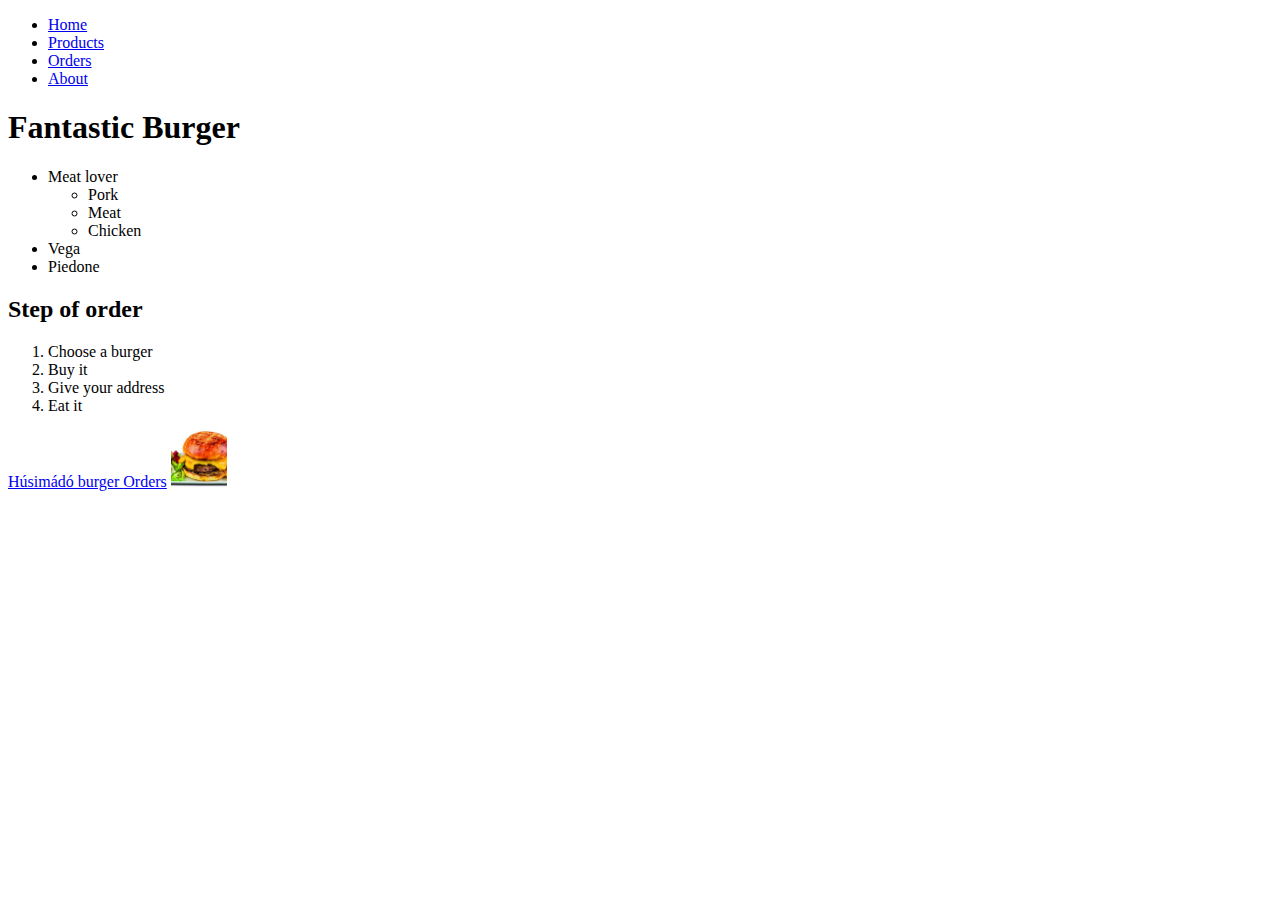
<file: HTMLBasic1/index.html>
<!DOCTYPE html>
<html lang="en">

<head>
    <meta charset="UTF-8">
    <meta http-equiv="X-UA-Compatible" content="IE=edge">
    <meta name="viewport" content="width=device-width, initial-scale=1.0">
    <title>Egy szuper oldal</title>
</head>

<body>
    <ul>
        <li>
            <a href="/">Home</a>
        </li>
        <li>
            <a href="/Pages/products.html">Products</a>
        </li>
        <li>
            <a href="/Pages/orders.html">Orders</a>
        </li>
        <li>
            <a href="/about.html">About</a>
        </li>
    </ul>

    <h1>Fantastic Burger</h1>
    <ul>
        <li>Meat lover</li>
        <ul>
            <li>Pork</li>
            <li>Meat</li>
            <li>Chicken</li>
        </ul>


        <li>Vega</li>
        <li>Piedone</li>
    </ul>

    <h2>Step of order</h2>
    <ol>
        <li>Choose a burger</li>
        <li>Buy it</li>
        <li>Give your address</li>
        <li>Eat it</li>
    </ol>
    <a href="http://vaskarika.hu/hirek/reszletek/17069/erdekesseg_a_tanyeron-a_hamburger_eredete/">
        Húsimádó burger
    </a>
    <a href="pages/orders.html">Orders</a>
    <a target="blank" href="https://www.mindmegette.hu/images/155/L/lead_L_crop_201606161937_hamburger.jpg">
        <img width="56" src="Images/hamburger01.jpg" alt="Tasty burger"></a>





</body>

</html>
</file>
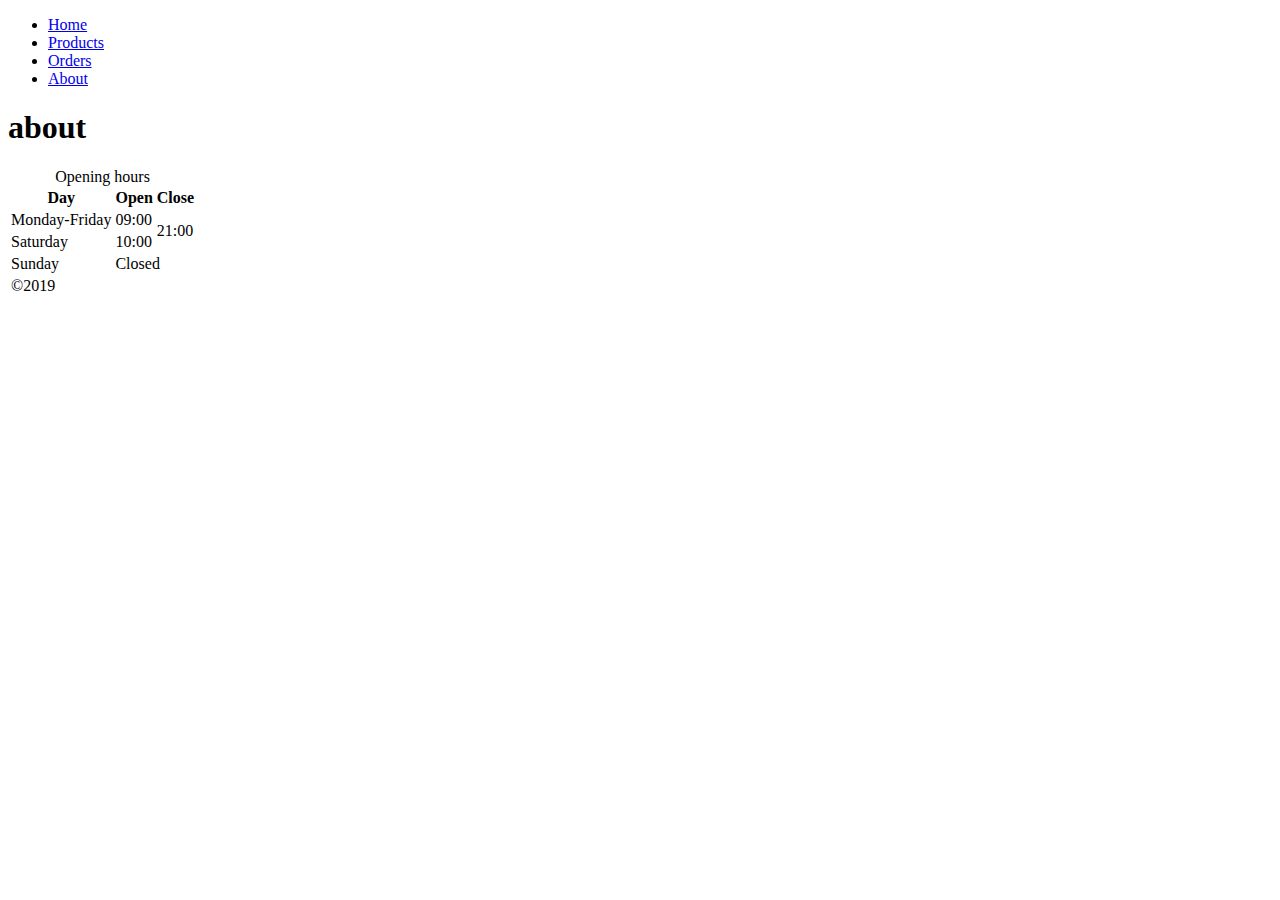
<file: HTMLBasic1/about.html>
<!DOCTYPE html>
<html lang="en">

<head>
    <meta charset="UTF-8">
    <meta http-equiv="X-UA-Compatible" content="IE=edge">
    <meta name="viewport" content="width=, initial-scale=1.0">
    <title>Document</title>
</head>

<body>
    <ul>
        <li>
            <a href="/">Home</a>
        </li>
        <li>
            <a href="/Pages/products.html">Products</a>
        </li>
        <li>
            <a href="/Pages/orders.html">Orders</a>
        </li>
        <li>
            <a href="/about.html">About</a>
        </li>
    </ul>
    <h1>about</h1>
    <table>
        <caption>Opening hours</caption>
        <thead>
            <tr>
                <th>Day</th>
                <th>Open</th>
                <th>Close</th>
            </tr>
        </thead>
        <tbody>
        <tr>
            <td>Monday-Friday</td>
            <td>09:00</td>
            <td rowspan="2">21:00</td>      
        </tr>
        <tr>
            <td>Saturday</td>
            <td>10:00</td>    
        </tr>
        <tr>
            <td>Sunday</td>
            <td colspan="3">Closed</td>
                  
        </tr>
    </tbody>
    <tfoot>
        <tr>
            <td colspan="3">
                 &copy;2019
            </td>
        </tr>
       
    </tfoot>
    </table>
</body>

</html>
</file>
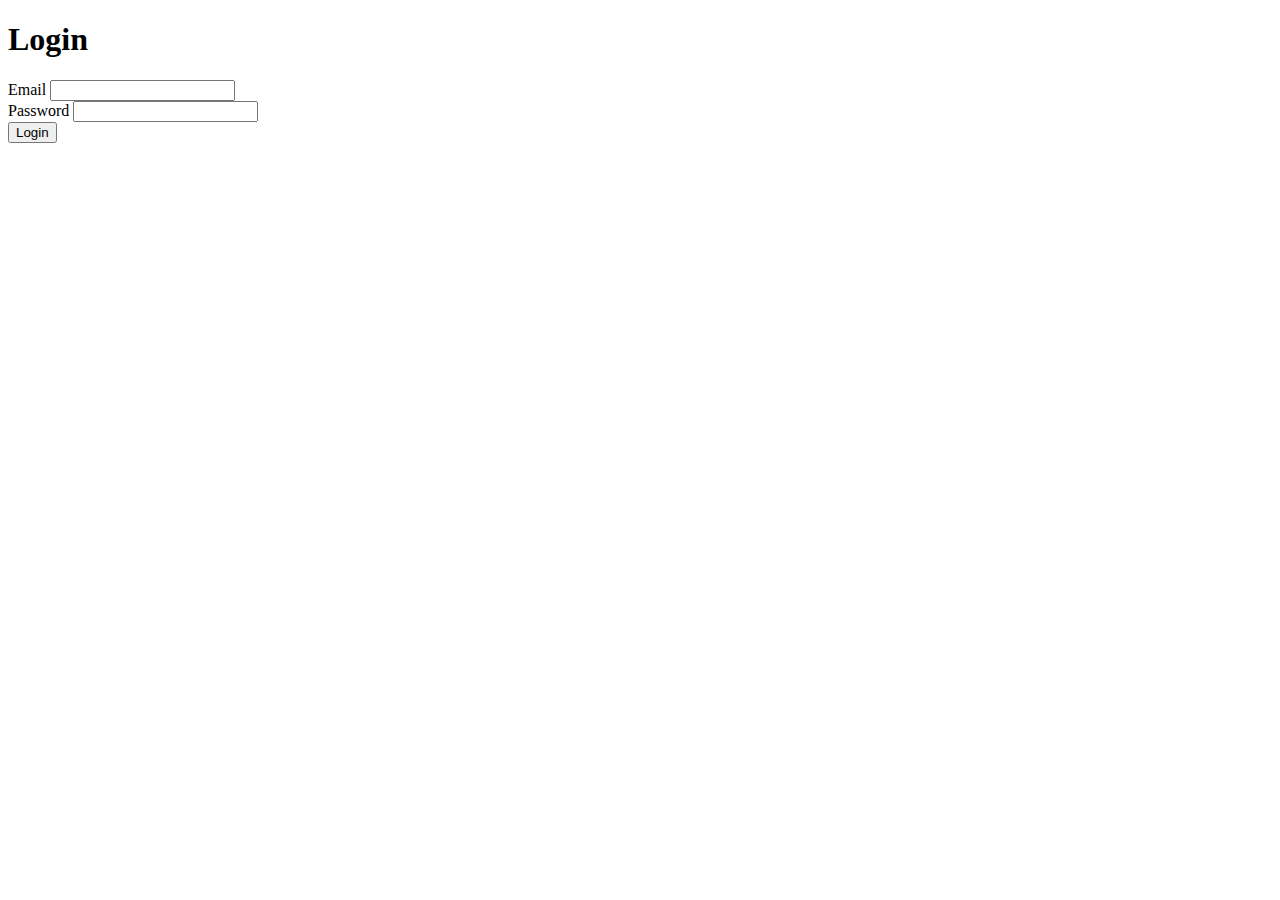
<file: open editors/selectors.html>
<!DOCTYPE html>
<html lang="en">
<head>
    <meta charset="UTF-8">
    <meta http-equiv="X-UA-Compatible" content="IE=edge">
    <meta name="viewport" content="width=, initial-scale=1.0">
    <title>Document</title>
</head>
<body>
    <h1>Login</h1>
  <div class="login-div">
      <div class="form-group"
      <label>Email</label>
      <input class="form-control" type="email"name=email>
    
      </div>
      <div class="form-group">
        <div 
        <label>Password</label>
        <input class="form-control" type="password"name="password"
</div>
</div>
<div class="form-group">
  <button class="submit-btn">Login </button> 
 
  </div>
</body>
</html>
</file>
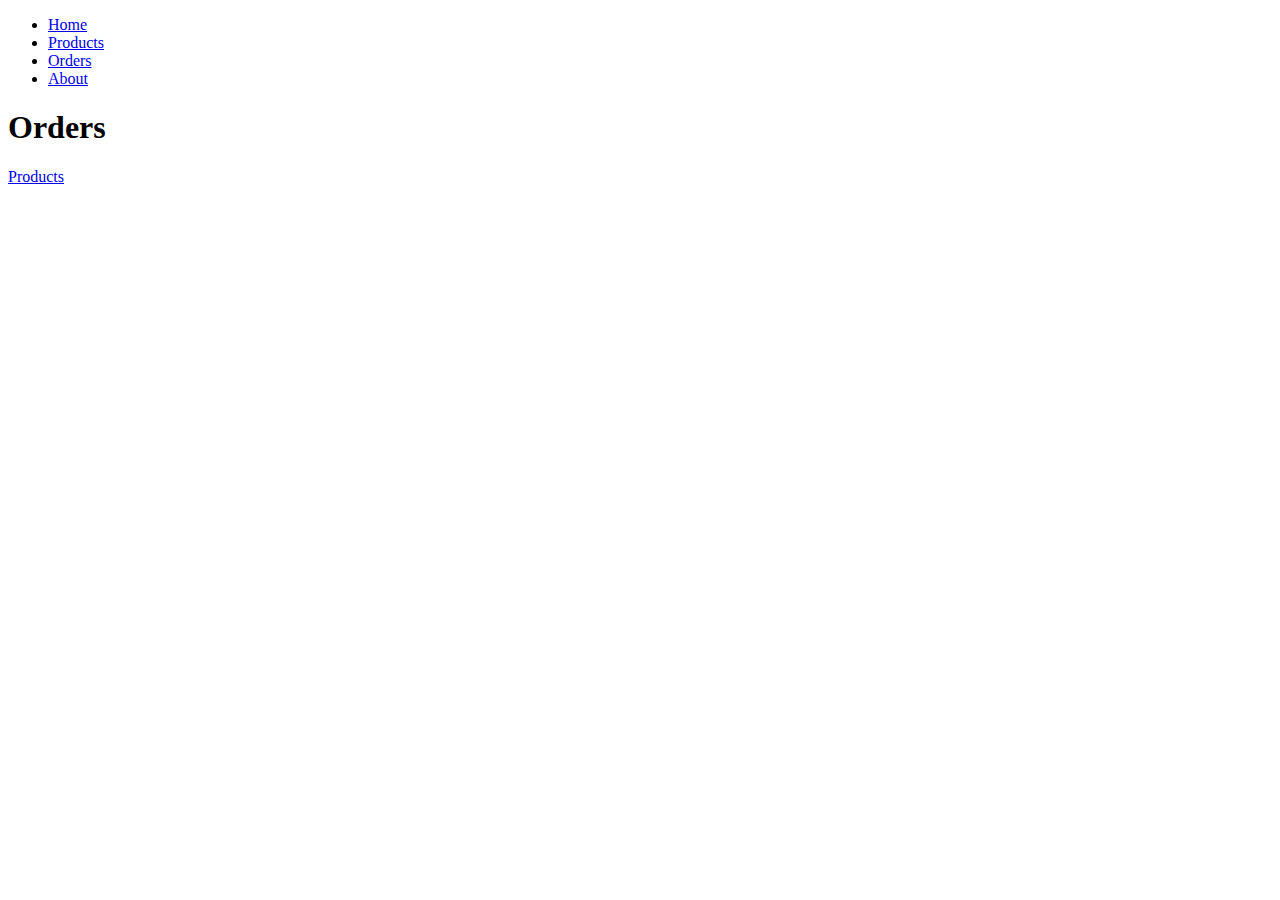
<file: HTMLBasic1/Pages/orders.html>
<!DOCTYPE html>
<html lang="en">

<head>
    <meta charset="UTF-8">
    <meta http-equiv="X-UA-Compatible" content="IE=edge">
    <meta name="viewport" content="width=, initial-scale=1.0">
    <title>Document</title>
</head>

<body>
    <ul>
        <li>
            <a href="/">Home</a>
        </li>
        <li>
            <a href="/Pages/products.html">Products</a>
        </li>
        <li>
            <a href="/Pages/orders.html">Orders</a>
        </li>
        <li>
            <a href="/about.html">About</a>
        </li>
    </ul>
    <h1>Orders</h1>
    <a href="/Pages/products.html">Products</a>
</body>

</html>
</file>
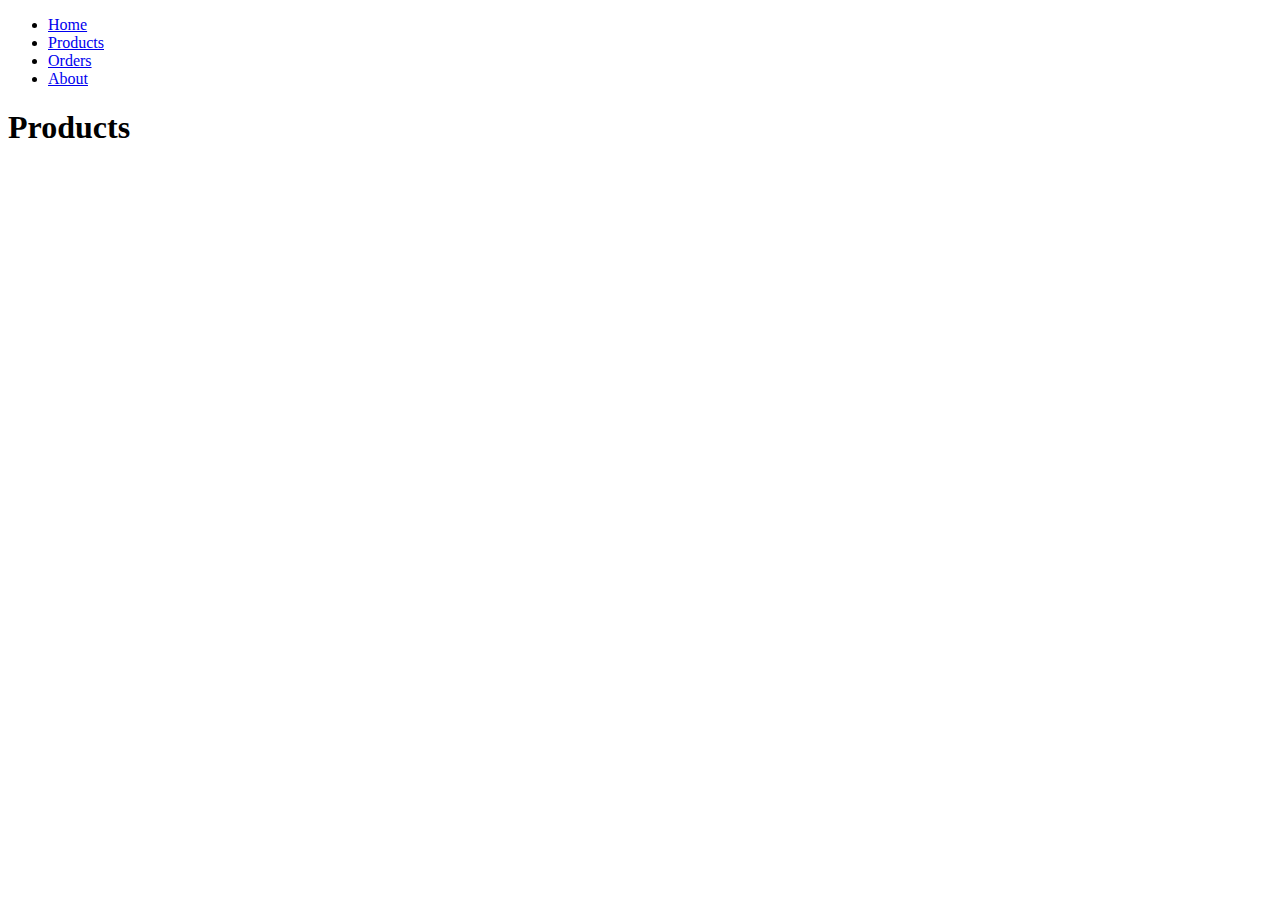
<file: HTMLBasic1/Pages/products.html>
<!DOCTYPE html>
<html lang="en">

<head>
    <meta charset="UTF-8">
    <meta http-equiv="X-UA-Compatible" content="IE=edge">
    <meta name="viewport" content="width=device-width, initial-scale=1.0">
    <title>Document</title>
</head>

<body>
    <ul>
        <li>
            <a href="/">Home</a>
        </li>
        <li>
            <a href="/Pages/products.html">Products</a>
        </li>
        <li>
            <a href="/Pages/orders.html">Orders</a>
        </li>
        <li>
            <a href="/about.html">About</a>
        </li>
    </ul>
    <h1>Products</h1>
</body>

</html>
</file>
